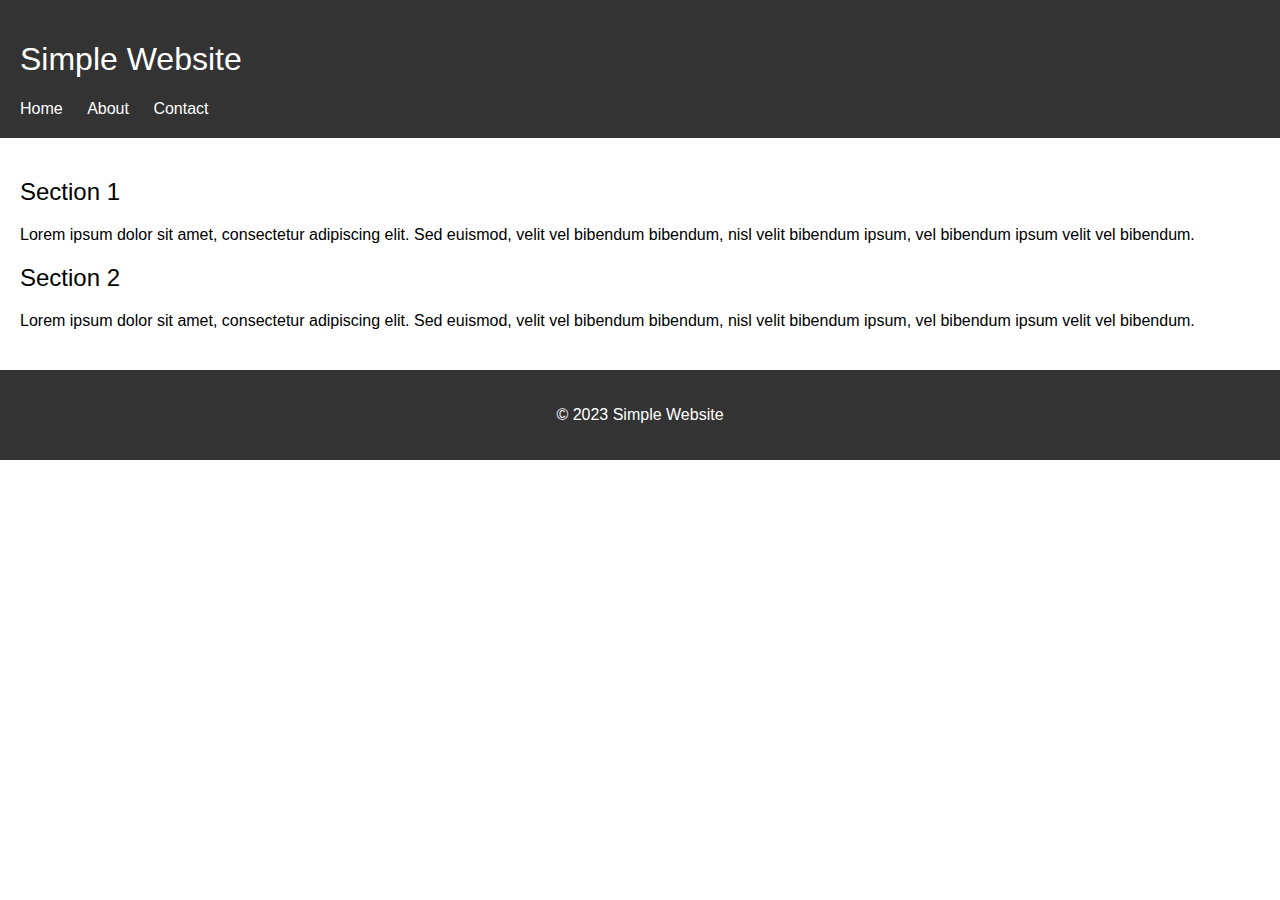
<file: docs/index.html>
<!DOCTYPE html>
<html>
<head>
    <title>Simple Website</title>
    <link rel="stylesheet" type="text/css" href="style.css">
</head>
<body>
    <header>
        <h1>Simple Website</h1>
        <nav>
            <ul>
                <li><a href="index.html">Home</a></li>
                <li><a href="about.html">About</a></li>
                <li><a href="contact.html">Contact</a></li>
            </ul>
        </nav>
    </header>
    <main>
        <section>
            <h2>Section 1</h2>
            <p>Lorem ipsum dolor sit amet, consectetur adipiscing elit. Sed euismod, velit vel bibendum bibendum, nisl velit bibendum ipsum, vel bibendum ipsum velit vel bibendum.</p>
        </section>
        <section>
            <h2>Section 2</h2>
            <p>Lorem ipsum dolor sit amet, consectetur adipiscing elit. Sed euismod, velit vel bibendum bibendum, nisl velit bibendum ipsum, vel bibendum ipsum velit vel bibendum.</p>
        </section>
    </main>
    <footer>
        <p>&copy; 2023 Simple Website</p>
    </footer>
</body>
</html>
</file>
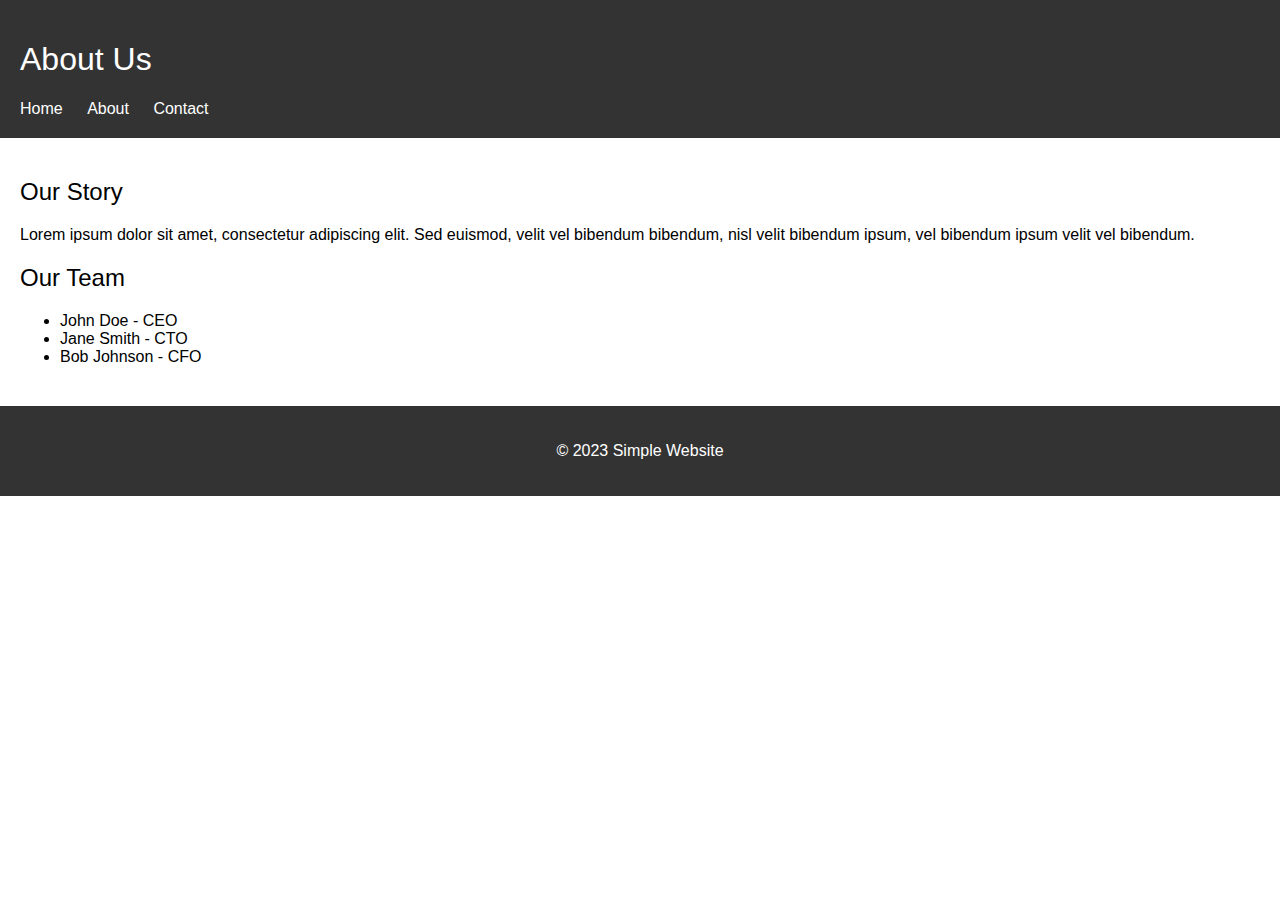
<file: docs/about.html>
<!DOCTYPE html>
<html>
<head>
    <title>Simple Website - About Us</title>
    <link rel="stylesheet" type="text/css" href="style.css">
</head>
<body>
    <header>
        <h1>About Us</h1>
        <nav>
            <ul>
                <li><a href="index.html">Home</a></li>
                <li><a href="about.html">About</a></li>
                <li><a href="contact.html">Contact</a></li>
            </ul>
        </nav>
    </header>
    <main>
        <section>
            <h2>Our Story</h2>
            <p>Lorem ipsum dolor sit amet, consectetur adipiscing elit. Sed euismod, velit vel bibendum bibendum, nisl velit bibendum ipsum, vel bibendum ipsum velit vel bibendum.</p>
        </section>
        <section>
            <h2>Our Team</h2>
            <ul>
                <li>John Doe - CEO</li>
                <li>Jane Smith - CTO</li>
                <li>Bob Johnson - CFO</li>
            </ul>
        </section>
    </main>
    <footer>
        <p>&copy; 2023 Simple Website</p>
    </footer>
</body>
</html>
</file>
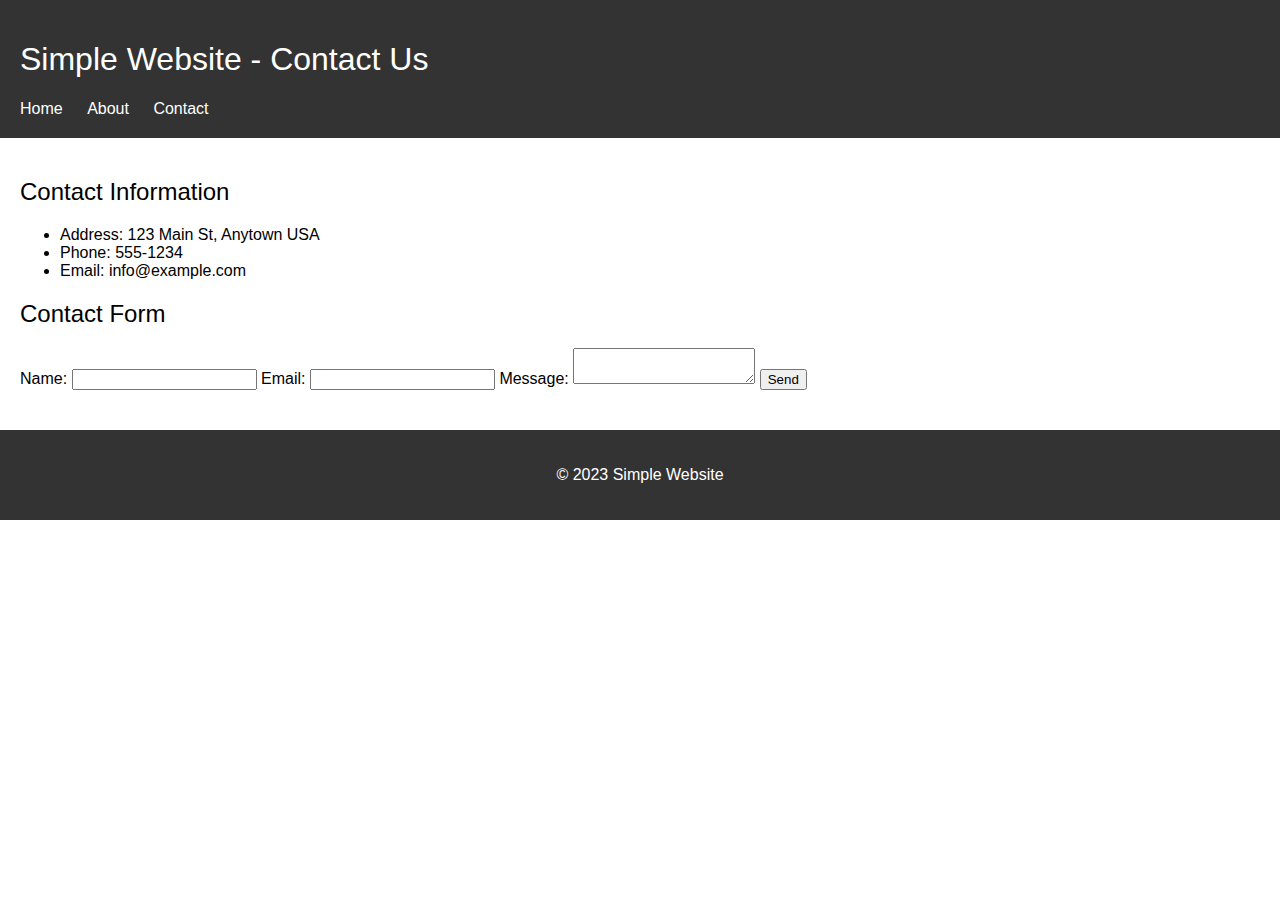
<file: docs/contact.html>
<!DOCTYPE html>
<html>
<head>
    <title>Contact Us</title>
    <link rel="stylesheet" type="text/css" href="style.css">
</head>
<body>
    <header>
        <h1>Simple Website - Contact Us</h1>
        <nav>
            <ul>
                <li><a href="index.html">Home</a></li>
                <li><a href="about.html">About</a></li>
                <li><a href="contact.html">Contact</a></li>
            </ul>
        </nav>
    </header>
    <main>
        <section>
            <h2>Contact Information</h2>
            <ul>
                <li>Address: 123 Main St, Anytown USA</li>
                <li>Phone: 555-1234</li>
                <li>Email: info@example.com</li>
            </ul>
        </section>
        <section>
            <h2>Contact Form</h2>
            <form action="submit.php" method="post">
                <label for="name">Name:</label>
                <input type="text" id="name" name="name" required>
                <label for="email">Email:</label>
                <input type="email" id="email" name="email" required>
                <label for="message">Message:</label>
                <textarea id="message" name="message" required></textarea>
                <input type="submit" value="Send">
            </form>
        </section>
    </main>
    <footer>
        <p>&copy; 2023 Simple Website</p>
    </footer>
</body>
</html>
</file>
<file: docs/style.css>
body {
    font-family: Arial, sans-serif;
    margin: 0;
    padding: 0;
}

header {
    background-color: #333;
    color: #fff;
    padding: 20px;
}

nav ul {
    list-style: none;
    margin: 0;
    padding: 0;
}

nav li {
    display: inline-block;
    margin-right: 20px;
}

nav a {
    color: #fff;
    text-decoration: none;
}

main {
    padding: 20px;
}

section {
    margin-bottom: 20px;
}

h1, h2 {
    font-weight: normal;
}

footer {
    background-color: #333;
    color: #fff;
    padding: 20px;
    text-align: center;
}
</file>
